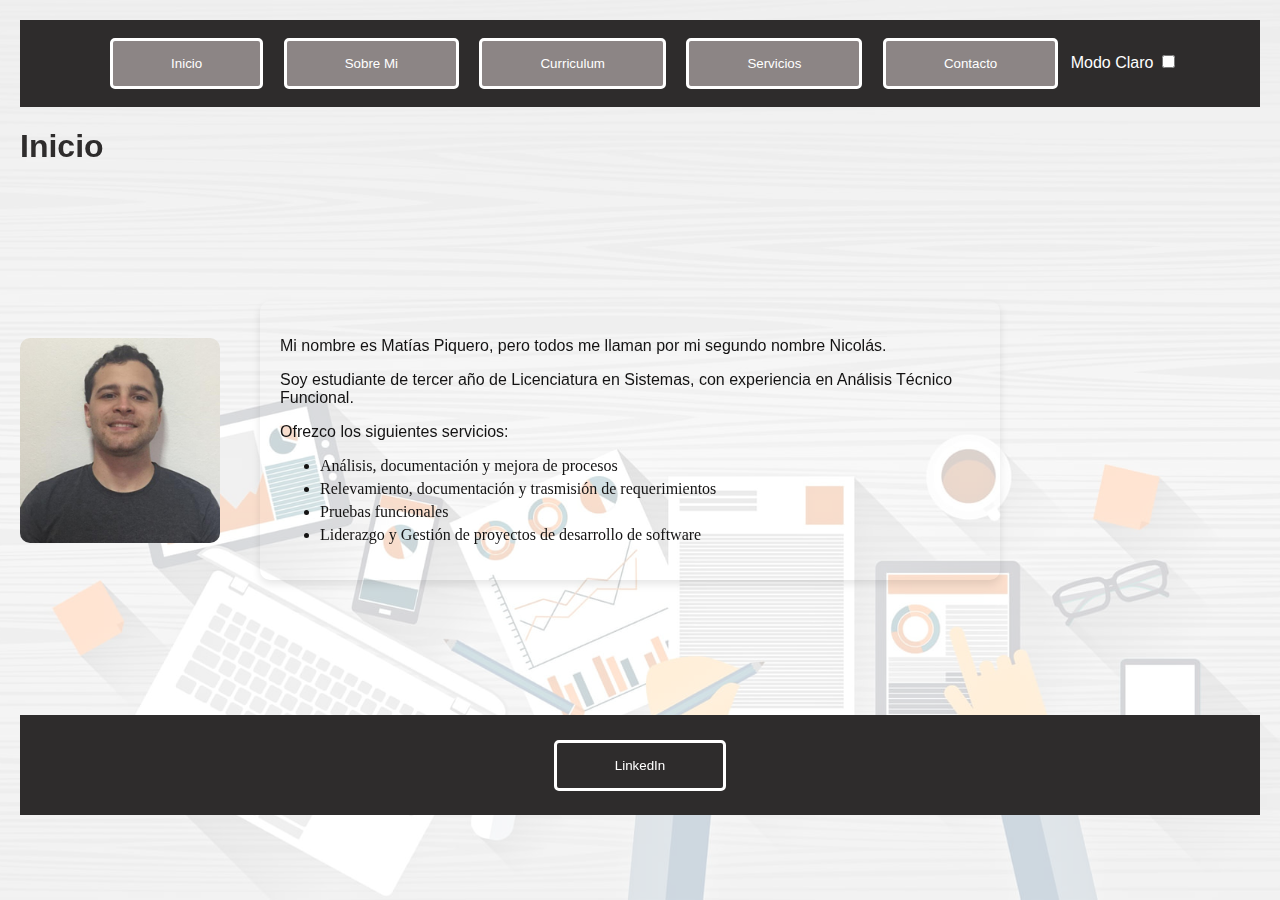
<file: index.html>
<!DOCTYPE html>
<html lang="es">
<head>
    <meta charset="UTF-8">
    <meta name="viewport" content="width=device-width, initial-scale=1.0">
    <title>Mi Portfolio</title>
    <link rel="stylesheet" href="estilos/styles.css">
    <link id="theme-stylesheet" rel="stylesheet" href="estilos/dark-mode.css">
</head>
<body>
    <header>
        <a href="index.html"><button type="button">Inicio</button></a>
        <a href="sobreMi.html"><button type="button">Sobre Mi</button></a>
        <a href="curriculum.html"><button type="button">Curriculum</button></a>
        <a href="servicios.html"><button type="button">Servicios</button></a>
        <a href="contacto.html"><button type="button">Contacto</button></a>
        
        <label>
            <span id="mode-text">Modo Claro</span> <!-- Texto que cambiará -->
            <input id="toggle-dark-mode" type="checkbox"> <!-- Checkbox de Modo Oscuro/Claro -->
        </label>
    </header>
    <div class="content">
        <div class="title-container">
            <h1>Inicio</h1>
        </div>
        <div class="container">
            <img src="img/foto nico.png" alt="foto nico" class="image">
            <div class="text">
                <p>Mi nombre es Matías Piquero, pero todos me llaman por mi segundo nombre Nicolás.</p>
                <p>Soy estudiante de tercer año de Licenciatura en Sistemas, con experiencia en Análisis Técnico Funcional.</p>
                <p>Ofrezco los siguientes servicios:</p>
                <ul>
                    <li>Análisis, documentación y mejora de procesos</li>
                    <li>Relevamiento, documentación y trasmisión de requerimientos</li>
                    <li>Pruebas funcionales</li>
                    <li>Liderazgo y Gestión de proyectos de desarrollo de software</li>
                </ul>
            </div>
        </div>
    </div>
    <!-- Script de modo oscuro -->
    <script src="js/darkMode.js"></script>
    <footer>
        <div class="content">
            <div class="botonfooter">
                <a href="https://www.linkedin.com/in/nicol%C3%A1s-piquero-576a661a2/">
                    <button class="botonFooter" type="button">LinkedIn</button>
                </a>
            </div>
        </div>
    </footer>
</body>
</html>
</file>
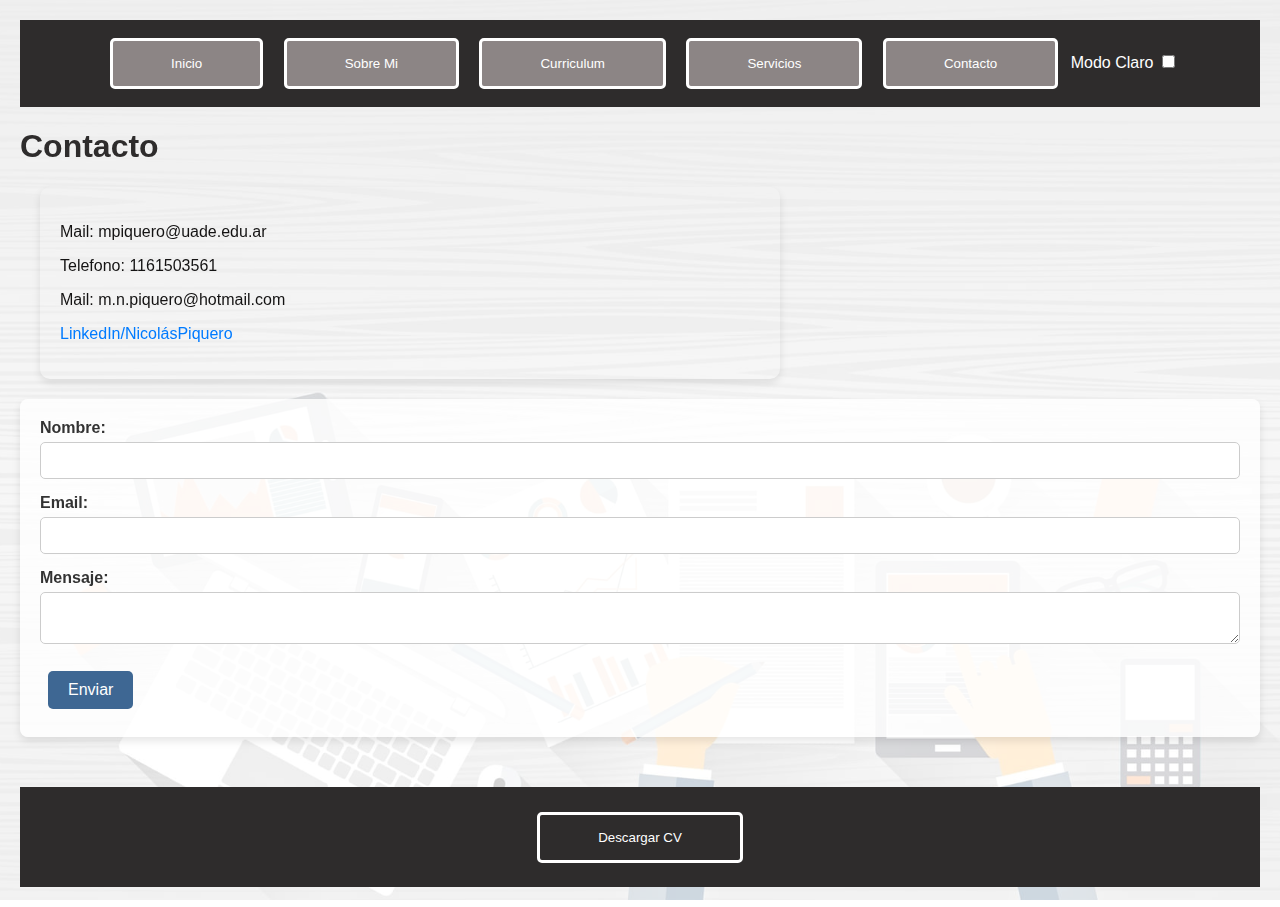
<file: contacto.html>
<!DOCTYPE html>
<html lang="en">
<head>
    <meta charset="UTF-8">
    <meta name="viewport" content="width=device-width, initial-scale=1.0">
    <title>Contacto</title>
    <link rel="stylesheet" href="estilos/estilosContacto.css">
    <link id="theme-stylesheet" rel="stylesheet" href="estilos/dark-mode.css">
    
  </head>
    <header>
            <a href="index.html">
                <button type="button">Inicio</button>
              </a>
            <a href="sobreMi.html">
                <button type="button">Sobre Mi</button>
            </a>
            <a href="curriculum.html">
                <button type="button">Curriculum</button>
              </a>
              <a href="servicios.html">
                <button type="button">Servicios</button>
              </a>
              <a href="contacto.html">
                <button type="button">Contacto</button>
              </a>
              <label>
                <span id="mode-text">Modo Claro</span> <!-- Texto que cambiará -->
                <input id="toggle-dark-mode" type="checkbox"> <!-- Checkbox de Modo Oscuro/Claro -->
              </label>

        
    </header>
    <body>
        <h1>Contacto</h1>
        <div class="containerContacto">
        
        <div class="textContacto">
        <p>Mail: mpiquero@uade.edu.ar</p>
        
            <p> Telefono: 1161503561 
            <p> Mail: m.n.piquero@hotmail.com </li>
            <p> <a href="https://www.linkedin.com/in/nicol%C3%A1s-piquero-576a661a2/">LinkedIn/NicolásPiquero</a> </li>
            
        </ul>
        </div>
      </div>
        <script src="js/darkMode.js"></script>
      </div> 
      </div>
        
        <!-- Formulario de Contacto -->
        <form id="contactForm" class="contact-form" onsubmit="return validateForm()">
            <label for="name">Nombre:</label>
            <input type="text" id="name" name="name" required>
            
            <label for="email">Email:</label>
            <input type="email" id="email" name="email" required>
            
            <label for="message">Mensaje:</label>
            <textarea id="message" name="message" required></textarea>
            
            <button type="submit">Enviar</button>
        </form>
    </div>
    <script src="js/darkMode.js"></script>
    <script src="js/contacto.js"></script>
    
</body>
  <footer>
      <div class="content">
          <div class="botonfooter">
              <a href="img/CV. Matías Nicolás Piquero.pdf" download="CV.Matías Nicolás Piquero.pdf">
                  <button class="botonFooter" type="button">Descargar CV</button>
              </a>
          </div>
      </div>
  </footer>
</html>
</file>
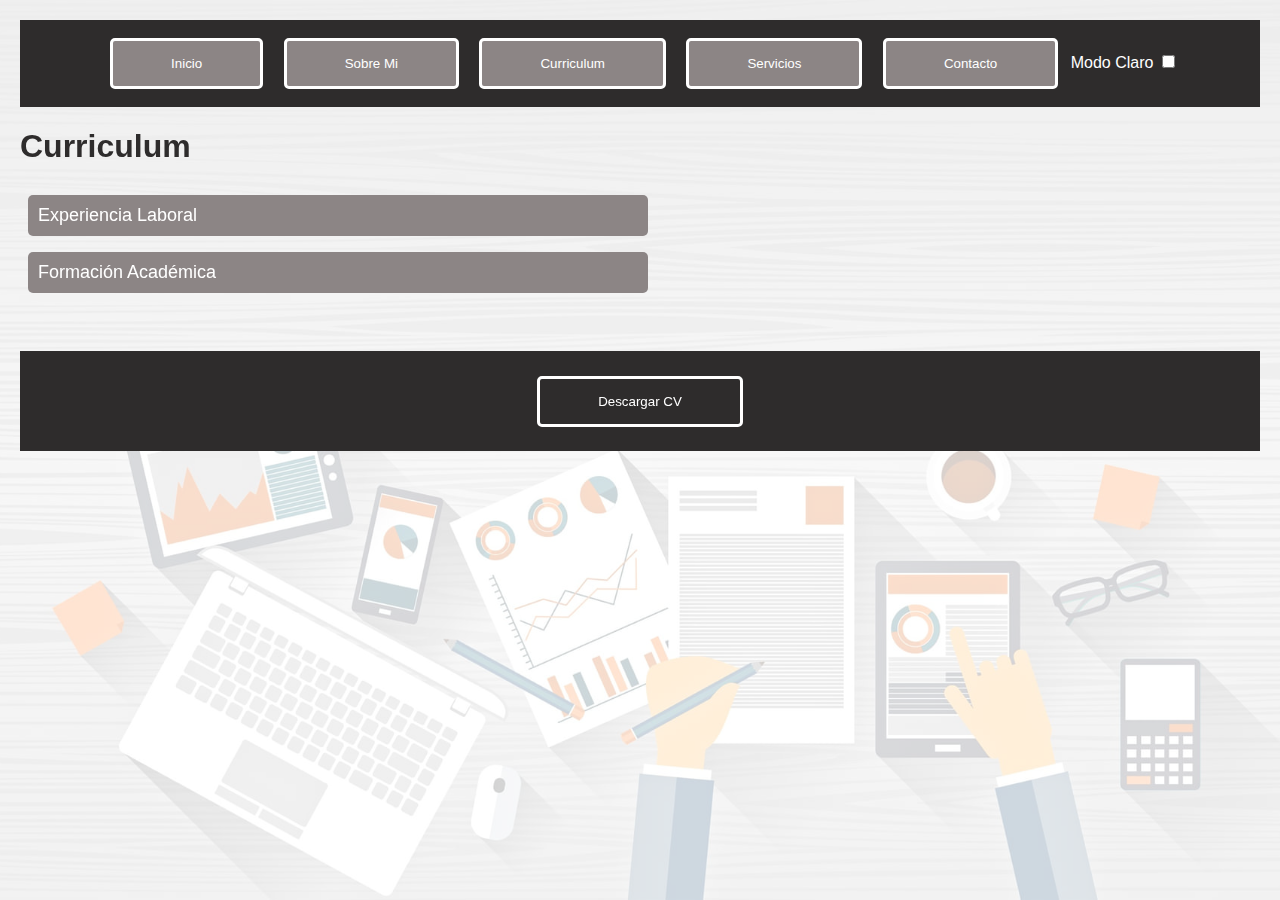
<file: curriculum.html>
<!DOCTYPE html>
<html lang="en">
<head>
    <meta charset="UTF-8">
    <meta name="viewport" content="width=device-width, initial-scale=1.0">
    <title>Curriculum</title>
    <link rel="stylesheet" href="estilos/estilosCurriculum.css">
    <link id="theme-stylesheet" rel="stylesheet" href="estilos/dark-mode.css">
</head>
<body>
    <header>
        <a href="index.html"><button type="button">Inicio</button></a>
        <a href="sobreMi.html"><button type="button">Sobre Mi</button></a>
        <a href="curriculum.html"><button type="button">Curriculum</button></a>
        <a href="servicios.html"><button type="button">Servicios</button></a>
        <a href="contacto.html"><button type="button">Contacto</button></a>
        <label>
            <span id="mode-text">Modo Claro</span>
            <input id="toggle-dark-mode" type="checkbox">
        </label>
    </header>

    <h1>Curriculum</h1>

    <!-- Experiencia Laboral Acordeón -->
    <div class="accordion">
        <button class="accordion-btn">Experiencia Laboral</button>
        <div class="accordion-content">
            <div class="experiencia">
                <h2>Experiencia Laboral</h2>
                <h3>Practia - Analista Técnico Funcional</h3>
                <p>Cliente: Arcos Dorados - MC Donald's</p>
                <p>Fecha de inicio: 23/10/2023 - Actualidad</p>
                <p>Proyectos: Transformación Digital - LATAM</p>
                <ul>
                    <li>Análisis de requerimientos de proyectos.</li>
                    <li>Pruebas funcionales.</li>
                    <li>Interacción con cliente.</li>
                    <li>Implementaciones.</li>
                    <li>Armado de documentación técnico-funcional.</li>
                    <li>Testing manual.</li>
                    <li>Metodologías ágiles.</li>
                </ul>
            </div>
        </div>
    </div>

    <!-- Formación Académica Acordeón -->
    <div class="accordion">
        <button class="accordion-btn">Formación Académica</button>
        <div class="accordion-content">
            <div class="formacion">
                <h2>Formación Académica</h2>
                <h3>Licenciatura en Gestión de Tecnología de la Información</h3>
                <p>Universidad Argentina de la Empresa</p>
                <p>Agosto 2020 - Actualidad</p>
                <h3>Curso de Data Analytics</h3>
                <p>CoderHouse 2022</p>
                <h3>Medicina</h3>
                <p>Universidad Abierta Interamericana</p>
                <p>5to año (Incompleto)</p>
                <p>2012 - Julio 2020</p>
            </div>
        </div>
    </div>

    <script src="js/darkMode.js"></script>
    <script src="js/accordion.js"></script>

    <footer>
        <div class="content">
            <div class="botonfooter">
                <a href="img/CV. Matías Nicolás Piquero.pdf" download="CV.Matías Nicolás Piquero.pdf">
                    <button class="botonFooter" type="button">Descargar CV</button>
                </a>
            </div>
        </div>
    </footer>
</body>
</html>
</file>
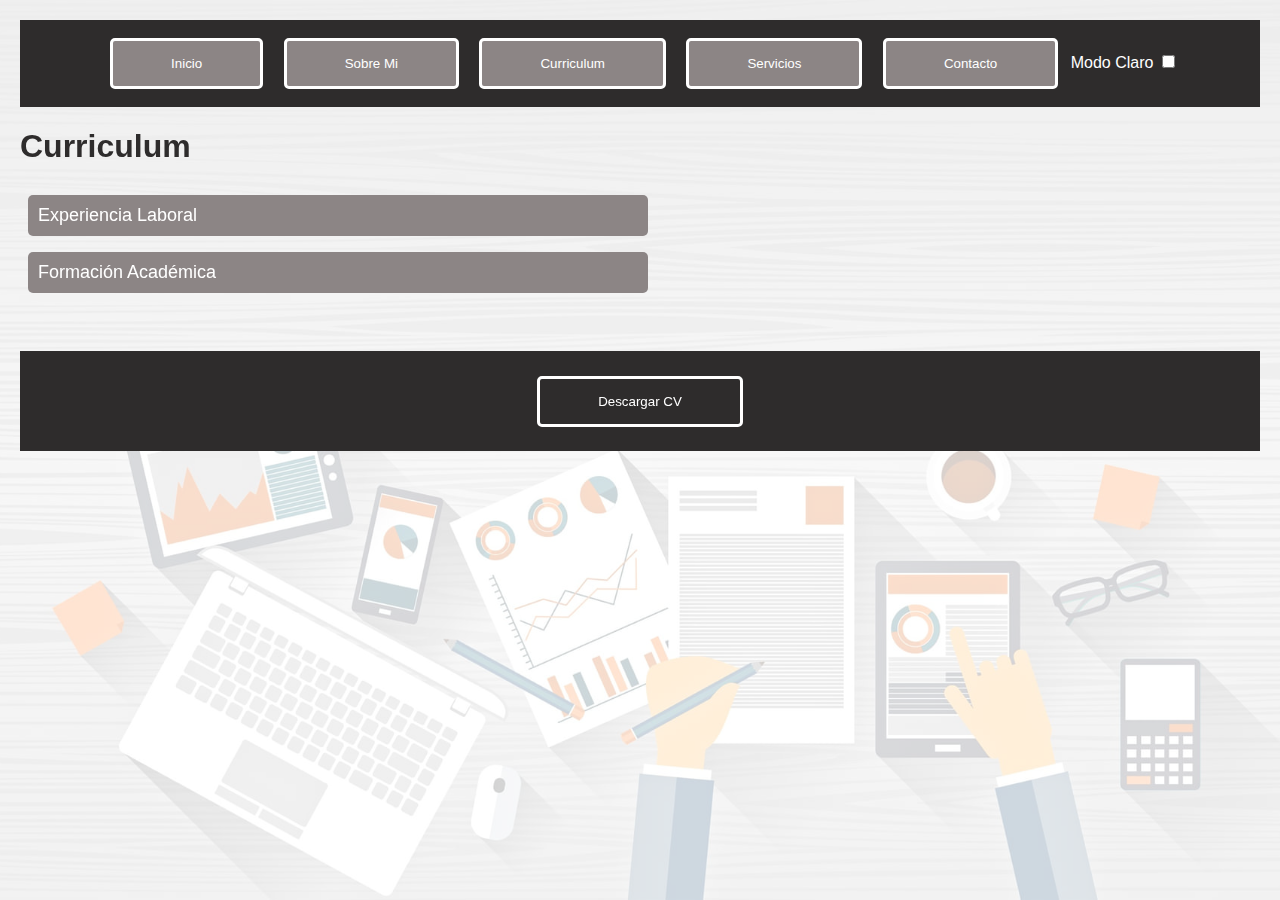
<file: servicios.html>
<!DOCTYPE html>
<html lang="en">
<head>
    <meta charset="UTF-8">
    <meta name="viewport" content="width=device-width, initial-scale=1.0">
    <title>Curriculum</title>
    <link rel="stylesheet" href="estilos/estilosCurriculum.css">
    <link id="theme-stylesheet" rel="stylesheet" href="estilos/dark-mode.css">
</head>
<body>
    <header>
        <a href="index.html"><button type="button">Inicio</button></a>
        <a href="sobreMi.html"><button type="button">Sobre Mi</button></a>
        <a href="curriculum.html"><button type="button">Curriculum</button></a>
        <a href="servicios.html"><button type="button">Servicios</button></a>
        <a href="contacto.html"><button type="button">Contacto</button></a>
        <label>
            <span id="mode-text">Modo Claro</span>
            <input id="toggle-dark-mode" type="checkbox">
        </label>
    </header>

    <h1>Curriculum</h1>

    <!-- Experiencia Laboral Acordeón -->
    <div class="accordion">
        <button class="accordion-btn" id="experiencia-btn">Experiencia Laboral</button>
        <div class="accordion-content" id="experiencia-content">
            <div class="experiencia">
                <h2>Experiencia Laboral</h2>
                <h3>Practia - Analista Técnico Funcional</h3>
                <p>Cliente: Arcos Dorados - MC Donald's</p>
                <p>Fecha de inicio: 23/10/2023 - Actualidad</p>
                <p>Proyectos: Transformación Digital - LATAM</p>
                <ul>
                    <li>Análisis de requerimientos de proyectos.</li>
                    <li>Pruebas funcionales.</li>
                    <li>Interacción con cliente.</li>
                    <li>Implementaciones.</li>
                    <li>Armado de documentación técnico-funcional.</li>
                    <li>Testing manual.</li>
                    <li>Metodologías ágiles.</li>
                </ul>
                <h3>Eldar - Analista Funcional</h3>
                <p>Cliente: Cabal</p>
                <p>Fecha de inicio: 20/05/2022 - Fecha de fin: 23/10/2023</p>
                <p>Proyectos: Mejoras en aplicación Web</p>
                <ul>
                    <li>Análisis de requerimientos de proyectos.</li>
                    <li>Interacción con cliente.</li>
                    <li>Armado de documentación técnico-funcional.</li>
                    <li>Testing manual.</li>
                    <li>Metodologías ágiles.</li>
                </ul>
            </div>
        </div>
    </div>

    <!-- Formación Académica Acordeón -->
    <div class="accordion">
        <button class="accordion-btn" id="formacion-btn">Formación Académica</button>
        <div class="accordion-content" id="formacion-content">
            <div class="formacion">
                <h2>Formación Académica</h2>
                <h3>Licenciatura en Gestión de Tecnología de la Información</h3>
                <p>Universidad Argentina de la Empresa</p>
                <p>Agosto 2020 - Actualidad</p>
                <h3>Curso de Data Analytics</h3>
                <p>CoderHouse 2022</p>
                <h3>Medicina</h3>
                <p>Universidad Abierta Interamericana</p>
                <p>5to año (Incompleto)</p>
                <p>2012 - Julio 2020</p>
            </div>
        </div>
    </div>

    <script src="js/darkMode.js"></script>
    <script src="js/accordion.js"></script>

    <footer>
        <div class="content">
            <div class="botonfooter">
                <a href="img/CV. Matías Nicolás Piquero.pdf" download="CV.Matías Nicolás Piquero.pdf">
                    <button class="botonFooter" type="button">Descargar CV</button>
                </a>
            </div>
        </div>
    </footer>
</body>
</html>
</file>
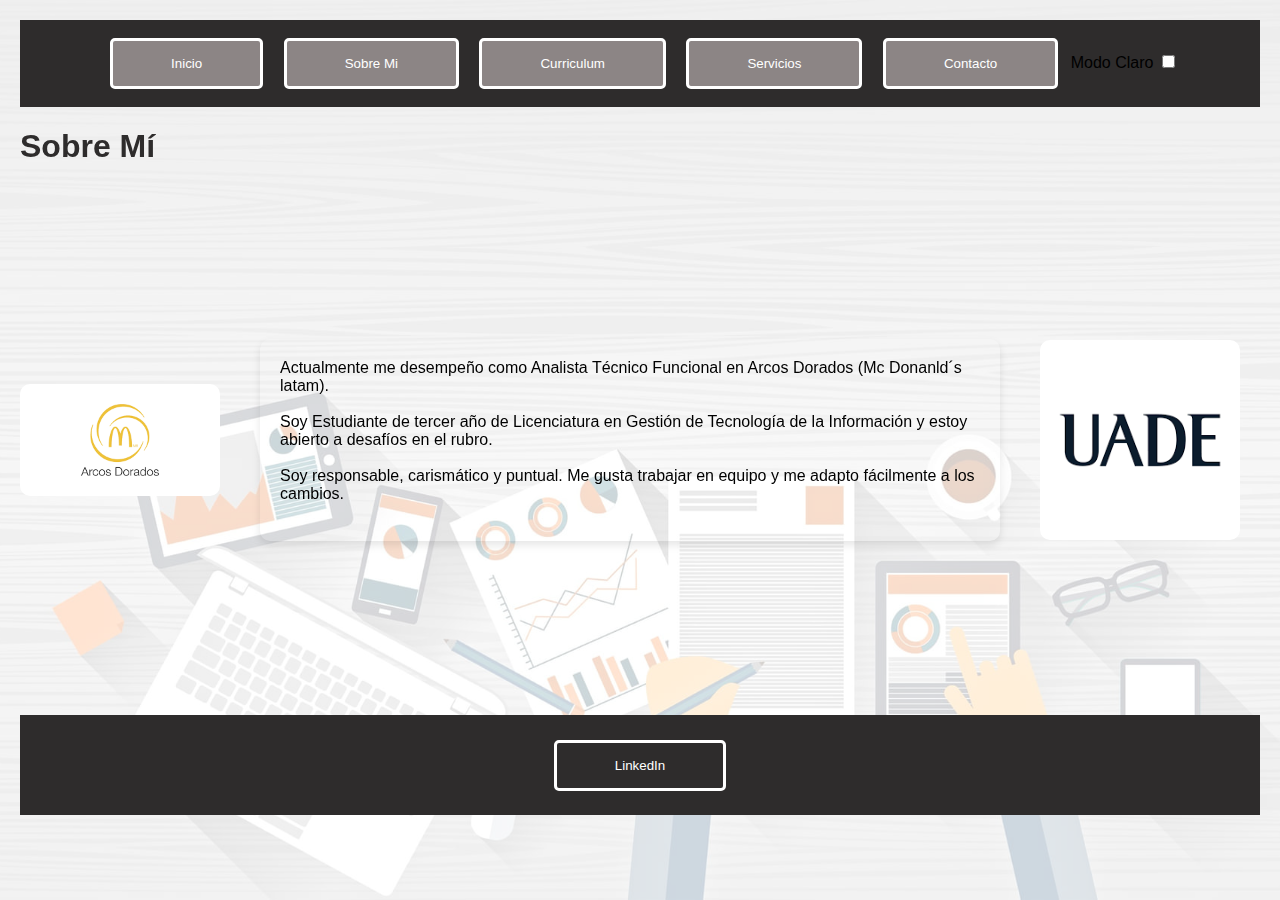
<file: sobreMi.html>
<!DOCTYPE html>
<html lang="es">
<head>
    <meta charset="UTF-8">
    <meta name="viewport" content="width=device-width, initial-scale=1.0">
    <title>Sobre Mí (About me)</title>
    <link rel="stylesheet" href="estilos/estilosSobreMi.css">
    <link id="theme-stylesheet" rel="stylesheet" href="estilos/dark-mode.css">
</head>
<body>
  <header>
      <a href="index.html"><button type="button">Inicio</button></a>
      <a href="sobreMi.html"><button type="button">Sobre Mi</button></a>
      <a href="curriculum.html"><button type="button">Curriculum</button></a>
      <a href="servicios.html"><button type="button">Servicios</button></a>
      <a href="contacto.html"><button type="button">Contacto</button></a>
      <label>
          <span id="mode-text">Modo Claro</span>
          <input id="toggle-dark-mode" type="checkbox">
      </label>
  </header>    
  <div class="content">
    <div class="title-container">
      <h1>Sobre Mí</h1>
      <div class="container">
        <img src="img/AD.png" alt="AD.png" class="image">
        <div class="textSobreMi">
          Actualmente me desempeño como Analista Técnico Funcional en Arcos Dorados (Mc Donanld´s latam). <br><br>
          Soy Estudiante de tercer año de Licenciatura en Gestión de Tecnología de la Información y estoy abierto a desafíos en el rubro.<br><br>
          Soy responsable, carismático y puntual. Me gusta trabajar en equipo y me adapto fácilmente a los cambios.<br><br>
        </div>
        <img src="img/uade.png" alt="uade.png" class="image">
      </div>
    </div>
      <script src="js/darkMode.js"></script>
  </div>

  <footer>
    <div class="content">
        <div class="botonfooter">
            <a href="https://www.linkedin.com/in/nicol%C3%A1s-piquero-576a661a2/"> 
                <button class="botonFooter" type="button">LinkedIn</button>
            </a>        
        </div>
    </div>
  </footer>
</body>
</html>
</file>
<file: estilos/styles.css>
/* Estilos para el header y botones */
header {
    background-color: #2E2C2C;
    padding: 10px;
    text-align: center;
    position: sticky;
    top: 0;
    
}

button {
    background-color: #8C8585;
    color: white;
    border: white solid;
    padding: 15px 58px;
    margin: 8px;
    cursor: pointer;
    border-radius: 5px;
}

button:hover {
    background-color: #3e6793;
}

/* Estilos para el cuerpo de la página */
body {
    font-family: Arial bold, sans-serif;
    margin: 0;
    padding: 20px;
    position: relative;
    height: 100%;
    color: white
}

body::before {
    content: "";
    position: fixed;
    top: 0;
    left: 0;
    width: 100%;
    height: 100%;
    background-image: url('../img/fondo.jpg'); 
    background-size: cover;
    background-position: center;
    background-repeat: no-repeat;
    opacity: 0.2; 
    z-index: -1; /* Coloca la imagen detrás del contenido */
}

h1 {
    color: #2E2C2C;
}

p {
    color: #141313;
    font-family: Arial bold, sans-serif;
}

ul {
    padding: 5;
    color: #141313;
    font-family: Arial bold;
}

ul li {
    margin: 5px 0;
}

a {
    color: #007bff;
    text-decoration: none;
}

a:hover {
    text-decoration: underline;
}

/* Estilos para la imagen */
img {
    max-width: 100%;
    height: auto;
    border-radius: 10px;
}

/* Estilos para el footer */
footer {
    background-color: #2E2C2C;
    color: white;
    text-align: center;
    padding: 0;
    bottom: 0;
    width: 100%;
    height: 100px;
    margin-top: 50px;
}

.botonFooter {
    background-color: #2E2C2C;
    color: white;
    border: white solid;
    padding: 15px 58px;
    margin: 25px;
    cursor: pointer;
    border-radius: 5px;
}

/* Contenedores de texto */
.container {
    min-height: 50vh;
    display: flex;
    align-items: center;
    gap: 20px;
    margin-top: 50px;
}

.image {
    max-width: 200px;
    height: auto;
}

.text {
    padding: 20px;
    border-radius: 10px;
    box-shadow: 0 4px 8px rgba(0, 0, 0, 0.1);
    text-align: left;
    max-width: 700px;
    margin: 0 20px;
}
</file>
<file: estilos/dark-mode.css>
/* Modo oscuro */
.dark-mode {
    background-color: #121212;
    color: #f5f5f5;
}

.dark-mode header {
    background-color: #1E1E1E;
}

.dark-mode button, .dark-mode .botonFooter {
    background-color: #3A3A3A;
    color: #f5f5f5;
    border-color: #f5f5f5;
}

.dark-mode button:hover {
    background-color: #5a9bd4;
}

.dark-mode h1, .dark-mode p, .dark-mode ul li, .dark-mode a, .dark-mode h2, .dark-mode h3 {
    color: #f5f5f5;
}

.dark-mode a:hover {
    color: #a9c0e6;
}

.dark-mode footer {
    background-color: #1E1E1E;
    color: #f5f5f5;
}

.dark-mode .text {
    background-color: #1E1E1E;
    color: #f5f5f9;
    box-shadow: 0 4px 10px rgba(0, 0, 0, 0.4);
}

body.dark-mode button {
    color: white; /* Color de texto en modo oscuro */
}
</file>
<file: estilos/estilosContacto.css>
/* Estilos para el header y botones */
header {
    background-color: #2E2C2C;
    padding: 10px;
    text-align: center;
    position: sticky;
    top: 0;
    
}

button {
    background-color: #8C8585;
    color: white;
    border: white solid;
    padding: 15px 58px;
    margin: 8px;
    cursor: pointer;
    border-radius: 5px;
}

button:hover {
    background-color: #3e6793;
}

/* Estilos para el cuerpo de la página */
body {
    font-family: Arial bold, sans-serif;
    margin: 0;
    padding: 20px;
    position: relative;
    height: 100%;
    color: white
}

body::before {
    content: "";
    position: fixed;
    top: 0;
    left: 0;
    width: 100%;
    height: 100%;
    background-image: url('../img/fondo.jpg'); 
    background-size: cover;
    background-position: center;
    background-repeat: no-repeat;
    opacity: 0.2; 
    z-index: -1; /* Coloca la imagen detrás del contenido */
}

h1 {
    color: #2E2C2C;
}

p {
    color: #141313;
    font-family: Arial bold, sans-serif;
}

ul {
    padding: 5;
    color: #141313;
    font-family: Arial bold;
}

ul li {
    margin: 5px 0;
}

a {
    color: #007bff;
    text-decoration: none;
}

a:hover {
    text-decoration: underline;
}

/* Estilos para la imagen */
img {
    max-width: 100%;
    height: auto;
    border-radius: 10px;
}

/* Estilos para el footer */
footer {
    background-color: #2E2C2C;
    color: white;
    text-align: center;
    padding: 0;
    bottom: 0;
    width: 100%;
    height: 100px;
    margin-top: 50px;
}

.botonFooter {
    background-color: #2E2C2C;
    color: white;
    border: white solid;
    padding: 15px 58px;
    margin: 25px;
    cursor: pointer;
    border-radius: 5px;
}

/* Contenedores de texto */
.container {
    min-height: 50vh;
    display: flex;
    align-items: center;
    gap: 20px;
    margin-top: 50px;
}

.image {
    max-width: 200px;
    height: auto;
}

.textContacto {
    padding: 20px;
    border-radius: 10px;
    box-shadow: 0 4px 8px rgba(0, 0, 0, 0.1);
    text-align: left;
    max-width: 700px;
    margin: 0 20px;
}

/* Estilos para el formulario de contacto */
.contact-form {
    margin-top: 20px;
    padding: 20px;
    border-radius: 8px;
    background-color: rgba(255, 255, 255, 0.8);
    box-shadow: 0 4px 8px rgba(0, 0, 0, 0.1);
}

.contact-form label {
    display: block;
    font-weight: bold;
    margin-bottom: 5px;
    color: #333;
}

.contact-form input[type="text"],
.contact-form input[type="email"],
.contact-form textarea {
    width: 100%;
    padding: 10px;
    margin-bottom: 15px;
    border-radius: 5px;
    border: 1px solid #ccc;
    box-sizing: border-box;
}

.contact-form button {
    background-color: #3e6793;
    color: white;
    padding: 10px 20px;
    border: none;
    border-radius: 5px;
    cursor: pointer;
    font-size: 1rem;
}

.contact-form button:hover {
    background-color: #2e5c7a;
}
</file>
<file: estilos/estilosCurriculum.css>
/* Estilos para el header y botones */
header {
    background-color: #2E2C2C;
    padding: 10px;
    text-align: center;
    position: sticky;
    top: 0;
    
}

button {
    background-color: #8C8585;
    color: white;
    border: white solid;
    padding: 15px 58px;
    margin: 8px;
    cursor: pointer;
    border-radius: 5px;
}

button:hover {
    background-color: #3e6793;
}

/* Estilos para el cuerpo de la página */
body {
    font-family: Arial bold, sans-serif;
    margin: 0;
    padding: 20px;
    position: relative;
    height: 100%;
    color: white
}

body::before {
    content: "";
    position: fixed;
    top: 0;
    left: 0;
    width: 100%;
    height: 100%;
    background-image: url('../img/fondo.jpg'); 
    background-size: cover;
    background-position: center;
    background-repeat: no-repeat;
    opacity: 0.2; 
    z-index: -1; /* Coloca la imagen detrás del contenido */
}

h1 {
    color: #2E2C2C;
}

p {
    color: #141313;
    font-family: Arial bold, sans-serif;
}

ul {
    padding: 5;
    color: #141313;
    font-family: Arial bold;
}

ul li {
    margin: 5px 0;
}

a {
    color: #007bff;
    text-decoration: none;
}

a:hover {
    text-decoration: underline;
}

/* Estilos para la imagen */
img {
    max-width: 100%;
    height: auto;
    border-radius: 10px;
}

/* Estilos para el footer */
footer {
    background-color: #2E2C2C;
    color: white;
    text-align: center;
    padding: 0;
    bottom: 0;
    width: 100%;
    height: 100px;
    margin-top: 50px;
}

.botonFooter {
    background-color: #2E2C2C;
    color: white;
    border: white solid;
    padding: 15px 58px;
    margin: 25px;
    cursor: pointer;
    border-radius: 5px;
}

/* Contenedores de texto */
.container {
    min-height: 50vh;
    display: flex;
    align-items: center;
    gap: 20px;
    margin-top: 50px;
}

.image {
    max-width: 200px;
    height: auto;
}

.textCurriculum {
    padding: 20px;
    border-radius: 10px;
    box-shadow: 0 4px 8px rgba(0, 0, 0, 0.1);
    text-align: left;
    max-width: 700px;
    margin: 0 20px;
}


/* Acordeon */
.accordion-btn {
    background-color: #8C8585;
    color: white;
    padding: 10px;
    width: 50%;
    text-align: left;
    font-size: 18px;
    cursor: pointer;
    border: none;
}

.accordion-content {
    max-height: 0;
    overflow: hidden;
    transition: max-height 0.4s ease;
    background-color: #f1f1f148;
    padding: 0 30px;
    color: #333;
}

.accordion-content.expanded {
    max-height: 1000px; /* Ajusta según el contenido */
    padding: 30px;
    color: #333;
}
</file>
<file: estilos/estilosSobreMi.css>
/* Estilos para el header y botones */
header {
    background-color: #2E2C2C;
    padding: 10px;
    text-align: center;
    position: sticky;
    top: 0;
    
}

button {
    background-color: #8C8585;
    color: white;
    border: white solid;
    padding: 15px 58px;
    margin: 8px;
    cursor: pointer;
    border-radius: 5px;
}

button:hover {
    background-color: #3e6793;
}

/* Estilos para el cuerpo de la página */
body {
    font-family: Arial bold, sans-serif;
    margin: 0;
    padding: 20px;
    position: relative;
    height: 100%;
  
}

body::before {
    content: "";
    position: fixed;
    top: 0;
    left: 0;
    width: 100%;
    height: 100%;
    background-image: url('../img/fondo.jpg'); 
    background-size: cover;
    background-position: center;
    background-repeat: no-repeat;
    opacity: 0.2; 
    z-index: -1; /* Coloca la imagen detrás del contenido */
}

h1 {
    color: #2E2C2C;
}

p {
    color: #010000;
    font-family: Arial bold, sans-serif;
}

ul {
    padding: 5;
    color: #141313;
    font-family: Arial bold;
}

ul li {
    margin: 5px 0;
}

a {
    color: #007bff;
    text-decoration: none;
}

a:hover {
    text-decoration: underline;
}

/* Estilos para la imagen */
img {
    max-width: 100%;
    height: auto;
    border-radius: 10px;
}

/* Estilos para el footer */
footer {
    background-color: #2E2C2C;
    color: white;
    text-align: center;
    padding: 0;
    bottom: 0;
    width: 100%;
    height: 100px;
    margin-top: 50px;
}

.botonFooter {
    background-color: #2E2C2C;
    color: white;
    border: white solid;
    padding: 15px 58px;
    margin: 25px;
    cursor: pointer;
    border-radius: 5px;
}

/* Contenedores de texto */
.container {
    min-height: 50vh;
    display: flex;
    align-items: center;
    gap: 20px;
    margin-top: 50px;
}

.image {
    max-width: 200px;
    height: auto;
}

.textSobreMi {
    padding: 20px;
    border-radius: 10px;
    box-shadow: 0 4px 8px rgba(0, 0, 0, 0.1);
    text-align: left;
    max-width: 700px;
    margin: 0 20px;
}
</file>
